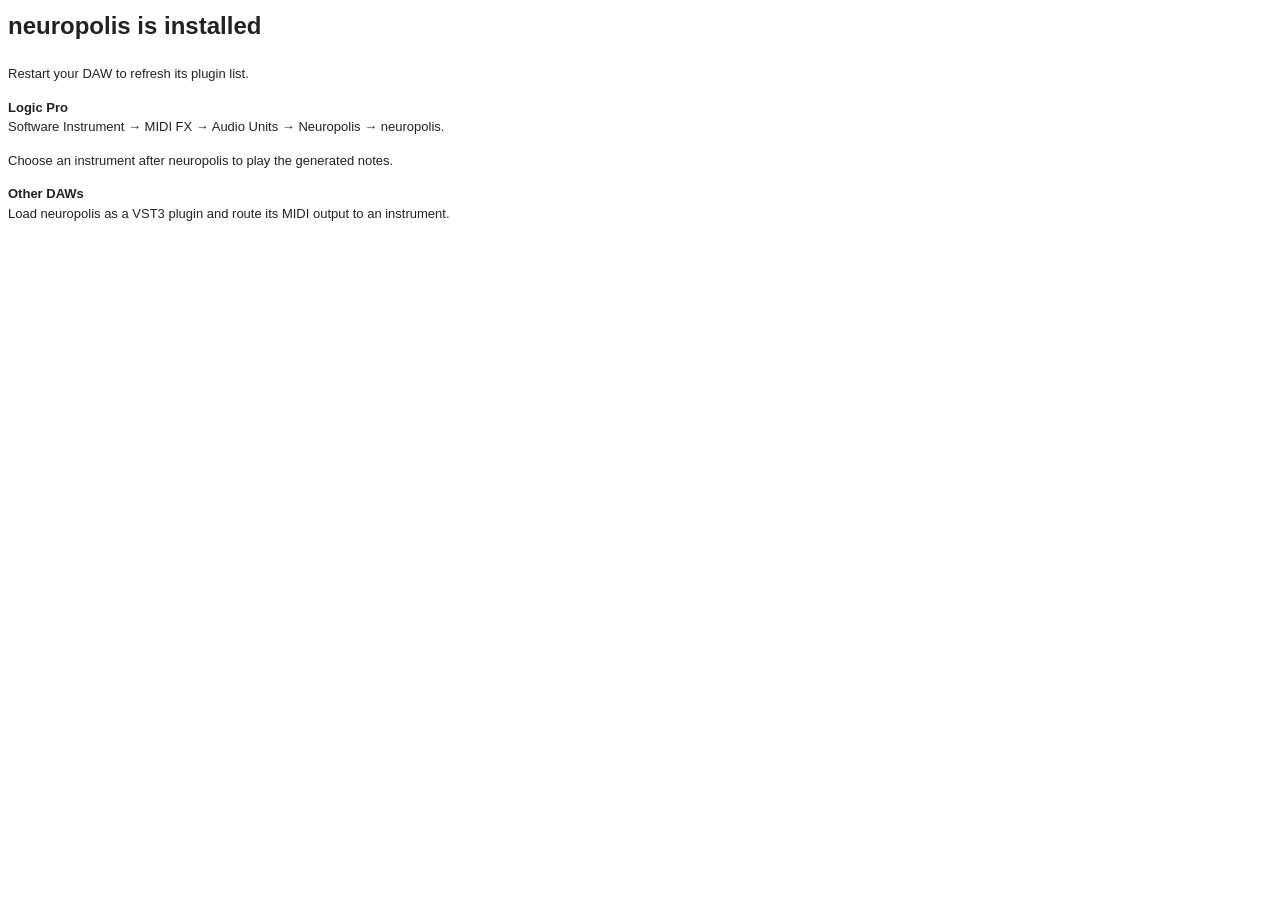
<file: plugin/installer/conclusion.html>
<!doctype html>
<html lang="en">
  <head>
    <meta charset="utf-8" />
    <style>
      body { font: 13px -apple-system, Helvetica, sans-serif; line-height: 1.5; color: #222; }
      h1 { font-size: 24px; margin: 0 0 20px; }
      p { margin: 0 0 14px; }
    </style>
  </head>
  <body>
    <h1>neuropolis is installed</h1>
    <p>Restart your DAW to refresh its plugin list.</p>
    <p><b>Logic Pro</b><br />Software Instrument → MIDI FX → Audio Units → Neuropolis → neuropolis.</p>
    <p>Choose an instrument after neuropolis to play the generated notes.</p>
    <p><b>Other DAWs</b><br />Load neuropolis as a VST3 plugin and route its MIDI output to an instrument.</p>
  </body>
</html>
</file>
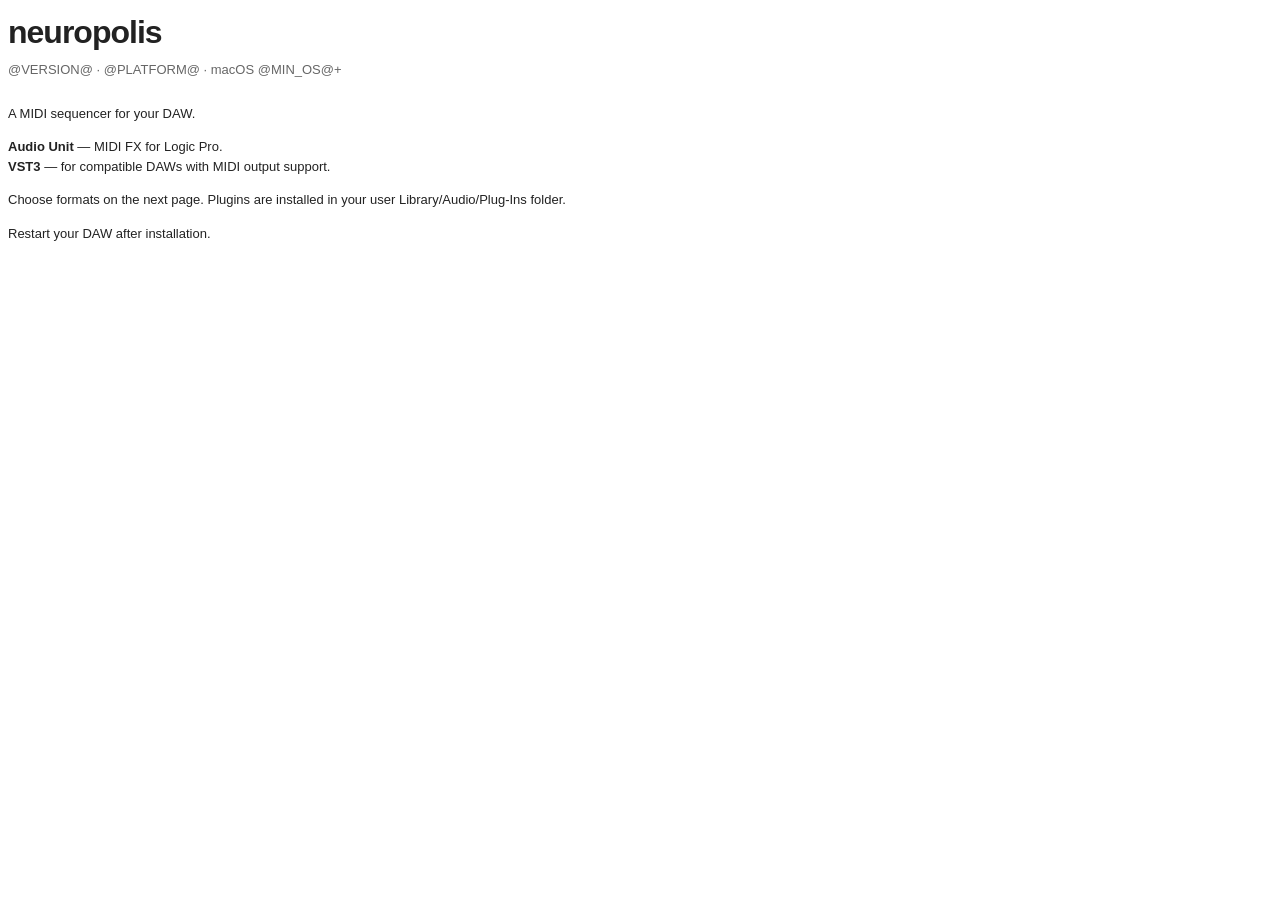
<file: plugin/installer/welcome.html>
<!doctype html>
<html lang="en">
  <head>
    <meta charset="utf-8" />
    <style>
      body { font: 13px -apple-system, Helvetica, sans-serif; line-height: 1.5; color: #222; }
      h1 { font-size: 32px; letter-spacing: -1px; margin: 0 0 4px; }
      .version { color: #666; margin: 0 0 24px; }
      p { margin: 0 0 14px; }
    </style>
  </head>
  <body>
    <h1>neuropolis</h1>
    <p class="version">@VERSION@ · @PLATFORM@ · macOS @MIN_OS@+</p>
    <p>A MIDI sequencer for your DAW.</p>
    <p><b>Audio Unit</b> — MIDI FX for Logic Pro.<br /><b>VST3</b> — for compatible DAWs with MIDI output support.</p>
    <p>Choose formats on the next page. Plugins are installed in your user Library/Audio/Plug-Ins folder.</p>
    <p>Restart your DAW after installation.</p>
  </body>
</html>
</file>
